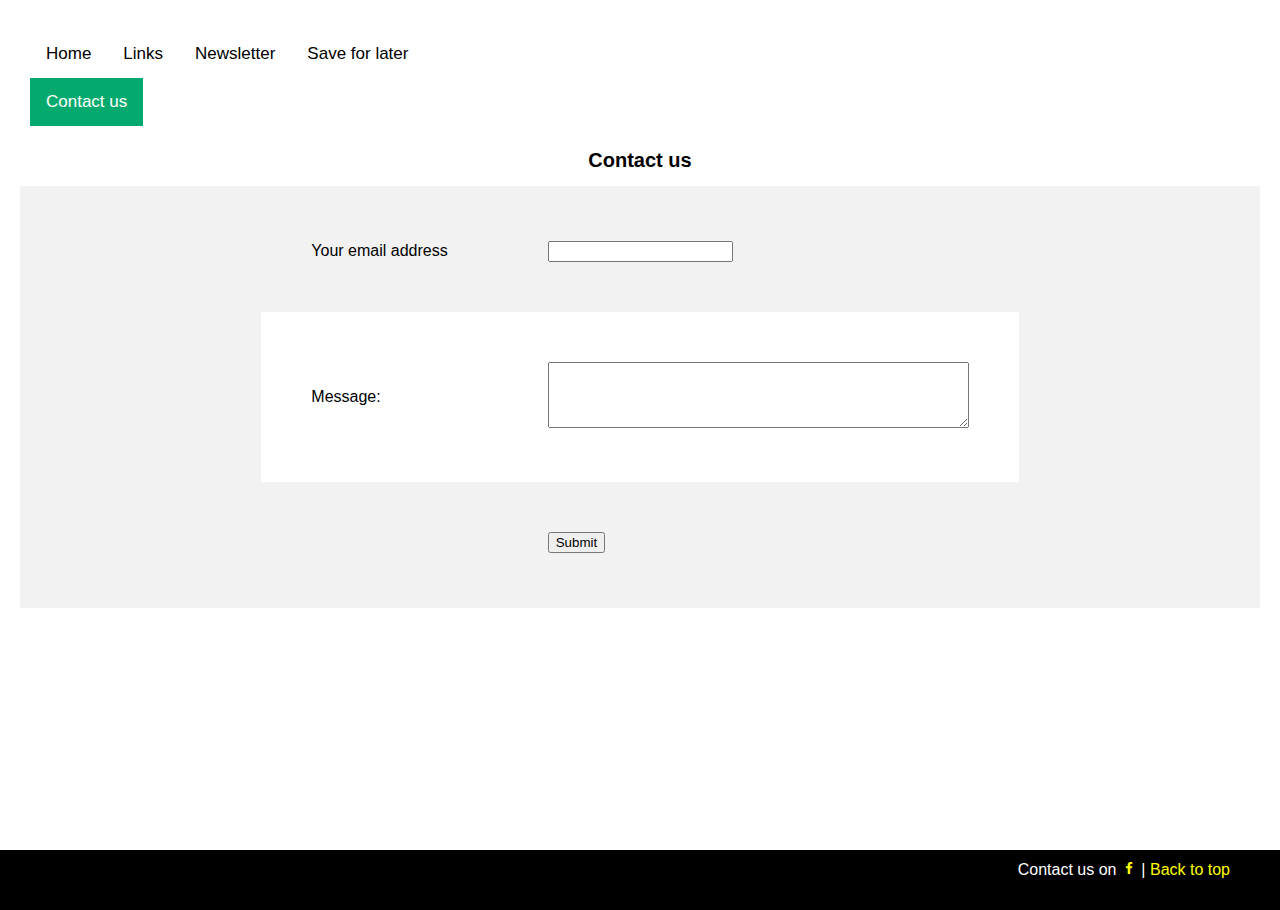
<file: contact.html>
<!DOCTYPE html>
<html lang="en">

<head>
    <title>Will be a Star Freelancer - Save for later</title>
    <meta charset="UTF-8">
    <meta name="viewport" content="width=device-width, initial-scale=1.0">
    <link href="page.css" rel="stylesheet" type="text/css">
    <link href='https://unpkg.com/boxicons@2.1.4/css/boxicons.min.css' rel='stylesheet'>
</head>

<body >
    <div class="content">
        <div class="content-inside">
            <nav class="topnav">
                <a href="index.html">Home</a>
                <a href="links.html">Links</a>
                <a href="newsletter.html">Newsletter</a>
                <a href="saveforlater.html">Save for later</a>
                <a class="active" href="contact.html">Contact us</a>
            </nav>

            <header>
                <h1>Contact us</h1>
            </header>

            <aside>
                <!-- Create forms for if a person would like to contact you. -->
                <form action="contact.html">
                    <table class="center">
                        <tr>
                            <td>Your email address</td>
                            <td>
                                <input id="email" type="text">
                            </td>
                        </tr>
                        <tr>
                            <td>Message:</td>
                            <td>
                                <textarea id="msg" rows="4" cols="50"></textarea>
                            </td>
                        </tr>
                        <tr>
                            <td></td>
                            <td>
                                <input type="submit">
                            </td>
                        </tr>

                    </table>
                </form>
            </aside>
        </div>
    </div>
    <footer class="footer">
        <div>
            Contact us on <a href="https://www.facebook.com/will.be.a.star.freelancer" target="_blank"> <i
                    class='bx bxl-facebook'></i></a> | <a href="#top">Back to top</a>
        </div>
    </footer>
    <script type="text/javascript" src="index.js"></script>
</body>

</html>
</file>
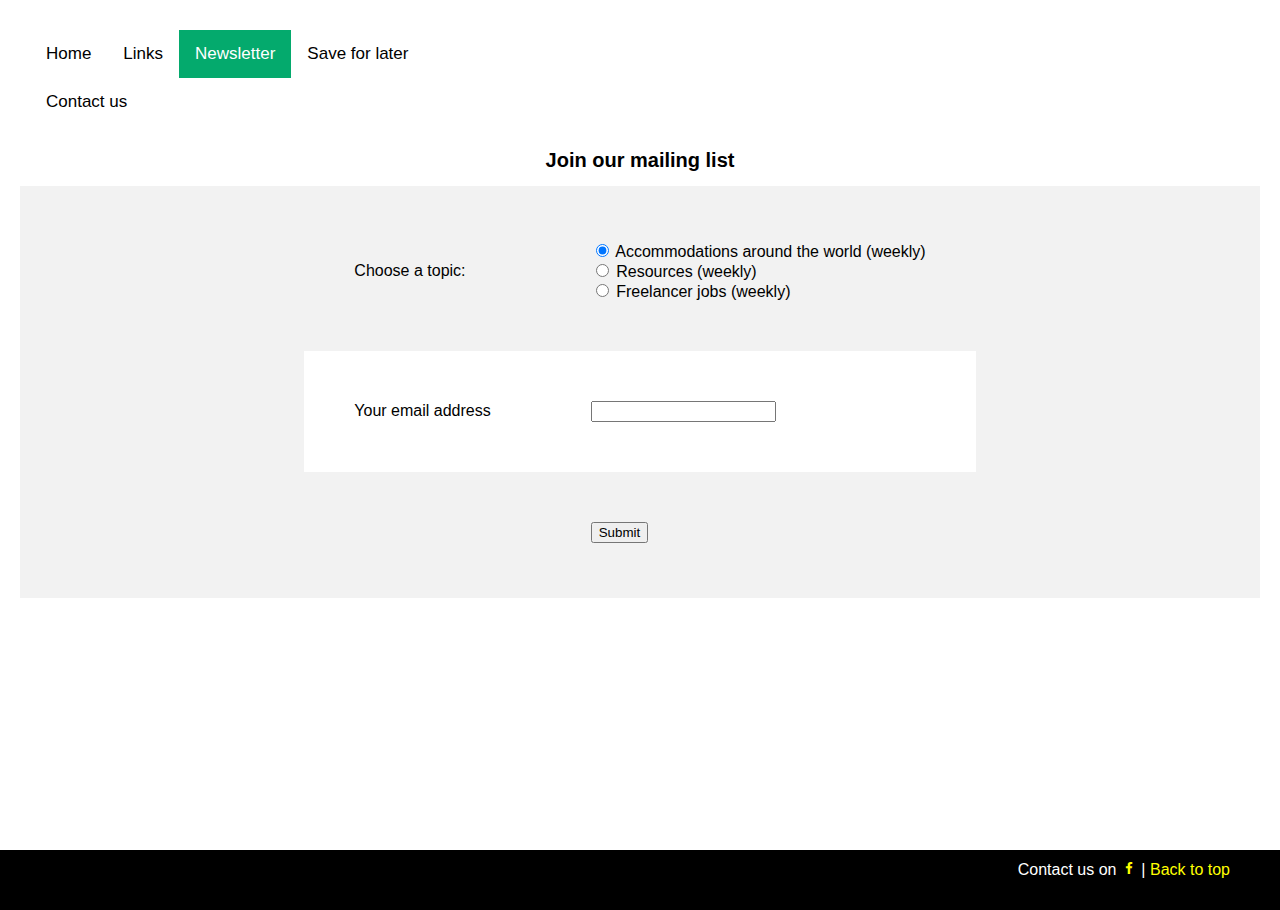
<file: newsletter.html>
<!DOCTYPE html>
<html lang="en">

<head>
    <title>Will be a Star Freelancer - Join our mailing list</title>
    <meta charset="UTF-8">
    <meta name="viewport" content="width=device-width, initial-scale=1.0">
    <link href="page.css" rel="stylesheet" type="text/css">
    <link href='https://unpkg.com/boxicons@2.1.4/css/boxicons.min.css' rel='stylesheet'>
</head>

<body>
    <div class="content">
        <div class="content-inside">
            <nav class="topnav">
                <a href="index.html">Home</a>
                <a href="links.html">Links</a>
                <a class="active" href="newsletter.html">Newsletter</a>
                <a href="saveforlater.html">Save for later</a>
                <a href="contact.html">Contact us</a>
            </nav>

            <header>
                <a id="newsletter"></a>
                <h1>Join our mailing list</h1>
            </header>

            <aside>
                <form action="newsletter.html">
                    <table class="center">
                        <tr>
                            <td>Choose a topic:</td>
                            <td>
                                <input type="radio" id="rent" value="1" name="topic" checked="checked">
                                <label for="rent">Accommodations around the world (weekly)</label><br>
                                <input type="radio" id="resc" value="2" name="topic">
                                <label for="resc">Resources (weekly)</label><br>
                                <input type="radio" id="job" name="topic" value="3">
                                <label for="job">Freelancer jobs (weekly)</label><br>
                            </td>
                        </tr>
                        <tr>
                            <td>Your email address</td>
                            <td>
                                <input id="email" type="text">
                            </td>
                        </tr>
                        <tr>
                            <td></td>
                            <td>
                                <input type="submit">
                            </td>
                        </tr>
    
                    </table>
                </form>
            </aside>

        </div>
    </div>
    <footer class="footer">
        <div>
            Contact us on <a href="https://www.facebook.com/will.be.a.star.freelancer" target="_blank"> <i
                    class='bx bxl-facebook'></i></a> | <a href="#top">Back to top</a>
        </div>
    </footer>
    <script type="text/javascript" src="index.js"></script>
</body>

</html>
</file>
<file: page.css>
html,
body {
    font-family: Arial, Helvetica, sans-serif;
    height: 100%;
    margin: 0;
}

/*At least 3 font sizes (to help differentiate sections). 1*/
blockquote {
    font-style: italic;
    font-size: 12px;
    text-align: right;
}

.topnav {
    overflow: hidden;
    margin: 0px;
    width: 35%;
    padding: 10px;
}

.topnav a {
    float: left;
    color: black;
    text-align: center;
    padding: 14px 16px;
    text-decoration: none;
    font-size: 17px;
}

.topnav a:hover {
    background-color: #ddd;
    color: black;
}

.topnav a.active {
    background-color: #04AA6D;
    color: white;
}


.footer {
    text-align: right;
    height: 50px;
    margin-top: -50px;
    padding-top: 10px;
    padding-right: 50px;
    background-color: black;
    color: white;
}

.footer a:link {
    text-decoration: none;
    color: yellow
}


.footer a:visited {
    text-decoration: none;
    color: yellow
}


.footer a:hover {
    text-decoration: underline;
    color: yellow
}


.footer a:active {
    text-decoration: none;
    color: yellow
}

.content {
    min-height: 100%;
}

.content-inside {
    padding: 20px;
    padding-bottom: 50px;
}

aside {
    text-indent: 20px;
    background-color: #f2f2f2;
    ;
    padding: 5px;
    margin-bottom: 5px
}

/*At least 3 font sizes (to help differentiate sections). 2*/
h1 {
    font-size: 20px;
    font-weight: bold;
    text-align: center;
}

/*At least 3 font sizes (to help differentiate sections). 3*/
h2 {
    font-size: 25px;
    text-align: center;
}

.img {
    width: 100%;
    border-radius: 20px;

}

.column {
    float: left;
    width: 20%;
}

.row::after {
    content: "";
    clear: both;
    display: table;
}

.center {
    margin-left: auto;
    margin-right: auto;
}

table tr td {
    padding: 50px;
}

table {
    border-collapse: collapse;
}

tr:nth-child(even) {
    background-color: white;
}

/* Responsive layout - makes the three columns stack on top of each other instead of next to each other */
@media screen and (max-width: 500px) {
    .column {
        width: 100%;
    }
}
</file>
